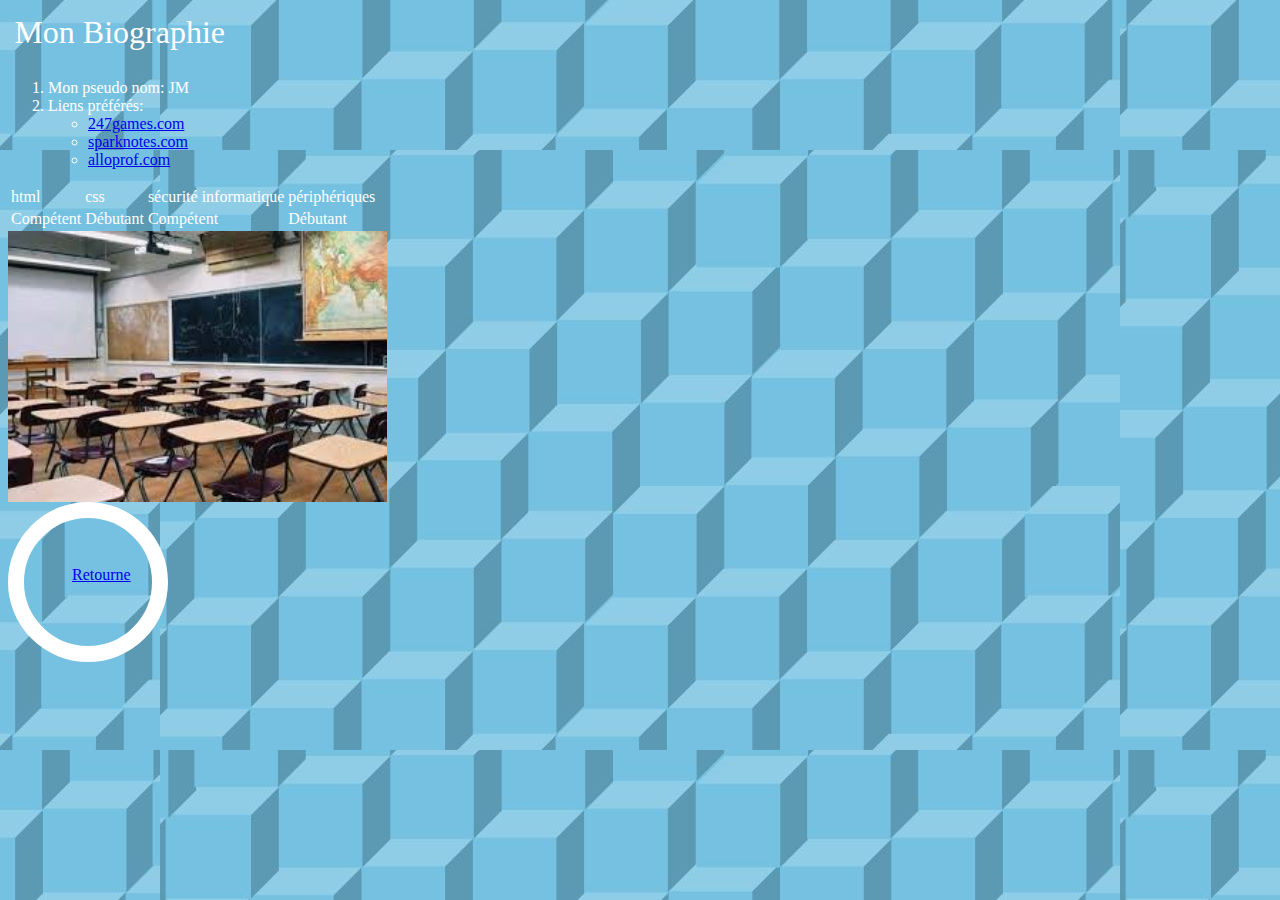
<file: biographie.html>
<html>
  <head>
    <title>Biographie</title>
    <link rel="stylesheet" href="css/style.css">
    <h1>Mon Biographie</h1>
  </head>
  <body>
    <ol>
      <li>Mon pseudo nom: JM</li>
      <li>Liens préférés:
        <!-- J'ai mi un tableau qui n'est pas numéroter dans le premier tableau pour mieux organiser les liens -->
        <ul>
          <li> <a href="https://www.247games.com/"> 247games.com</a> </li>
          <li> <a href="https://www.sparknotes.com"> sparknotes.com</a> </li>
          <li> <a href="https://www.alloprof.qc.ca"> alloprof.com</a> </li>
        </ul>
      </li>
    </ol>
    <!-- tableau pour compétences technologiques -->
  </body>
   <table>
      <tr>
        <td>html</td>
        <td>css</td>
        <td>sécurité informatique</td>
        <td>périphériques</td>
      </tr>
      <tr>
        <td>Compétent</td>
        <td>Débutant</td>
        <td>Compétent</td>
        <td>Débutant</td>
      </tr>
    </table>
  <img src="[data-uri]"
  alt="image of a classroom"width="30%">
  <div class="retourne">
  <a href="index.html">Retourne</a>
  </div>
</html>
</file>
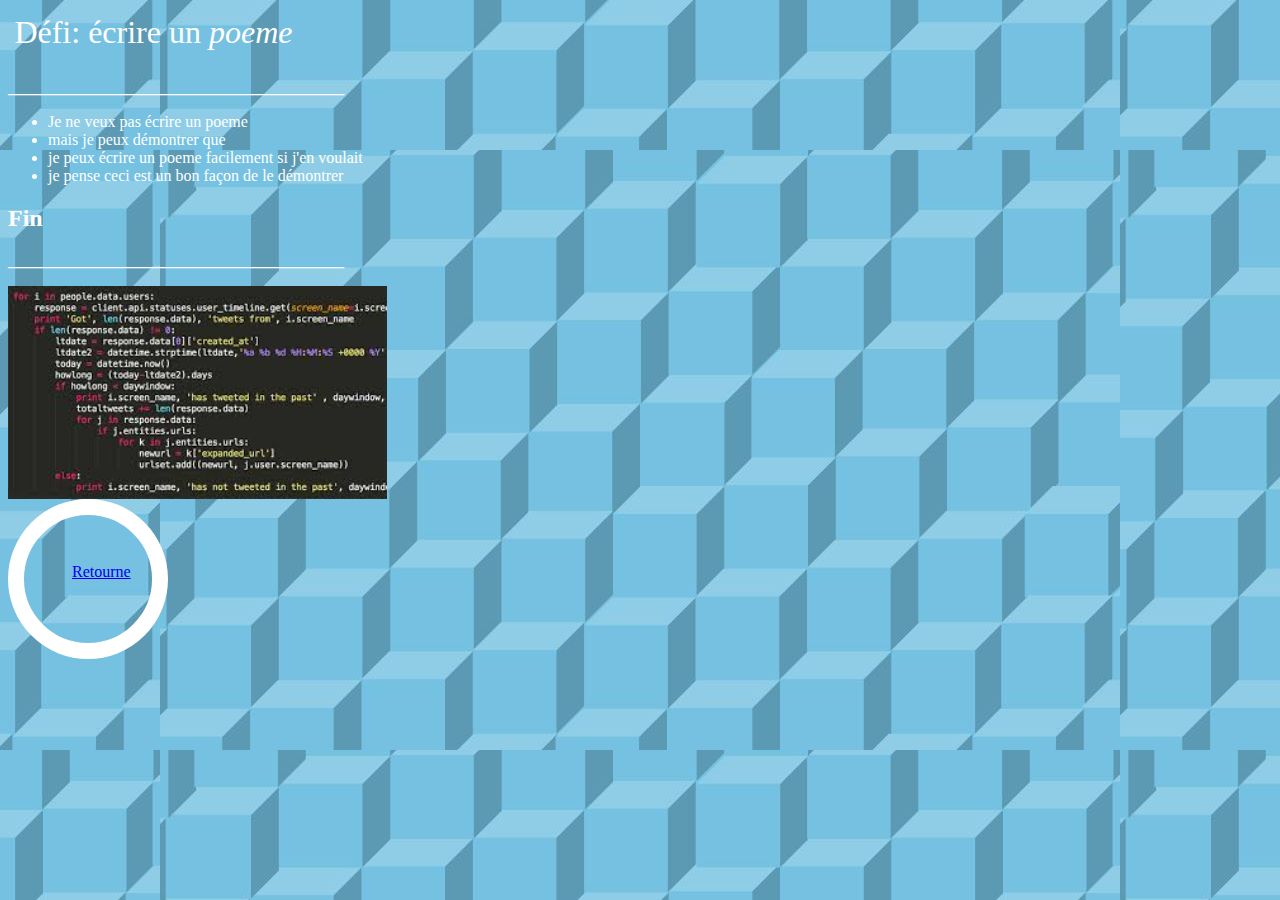
<file: poeme.html>
<html>
    <head>
        <title>Défi:écrire une poeme</title>
	    <h1><strong>Défi: écrire un <em>poeme</em></strong> </h1>
	    <link rel="stylesheet" href="css/style.css">
    </head>
    <body>
	<p><strong>__________________________________________</strong></p>
	<ul>
    <li> Je ne veux pas écrire un poeme</li>
	<li>mais je peux démontrer que</li>
	<li>je peux écrire un poeme facilement si j'en voulait</li>
	<li>je pense ceci est un bon façon de le démontrer </li>
	</ul>
    <h2><strong> Fin </strong></h2>
	<p><strong>__________________________________________</strong></p>
    </body>
	<img src="[data-uri]"
	alt="image du code dessus un écran"width="30%">
  <div class="retourne">
  <a href="index.html">Retourne</a>
  </div>
</html>
</file>
<file: css/style.css>
html{color: white;}
body{background-image: url("../images/Portfolio arrière plan.jpg");
     background-position-x: center;
     background-position-y: center;
     background-color: #74C1E2;
     font-family: URW Gothic L, verdana, sans serif;}
h1{font-family: Jazz LET, fantasy;
   font-weight: 100;
   font-size: 2em;
   padding:0.2em}
div{align: center;
    border: 0.5em solid white;
    padding: 1em;}
.retourne{text-align: center;
          padding: 3em;
          border: 1em solid white;
          width: 2em;
          height: 2em;
          border-radius: 100%;}
</file>
